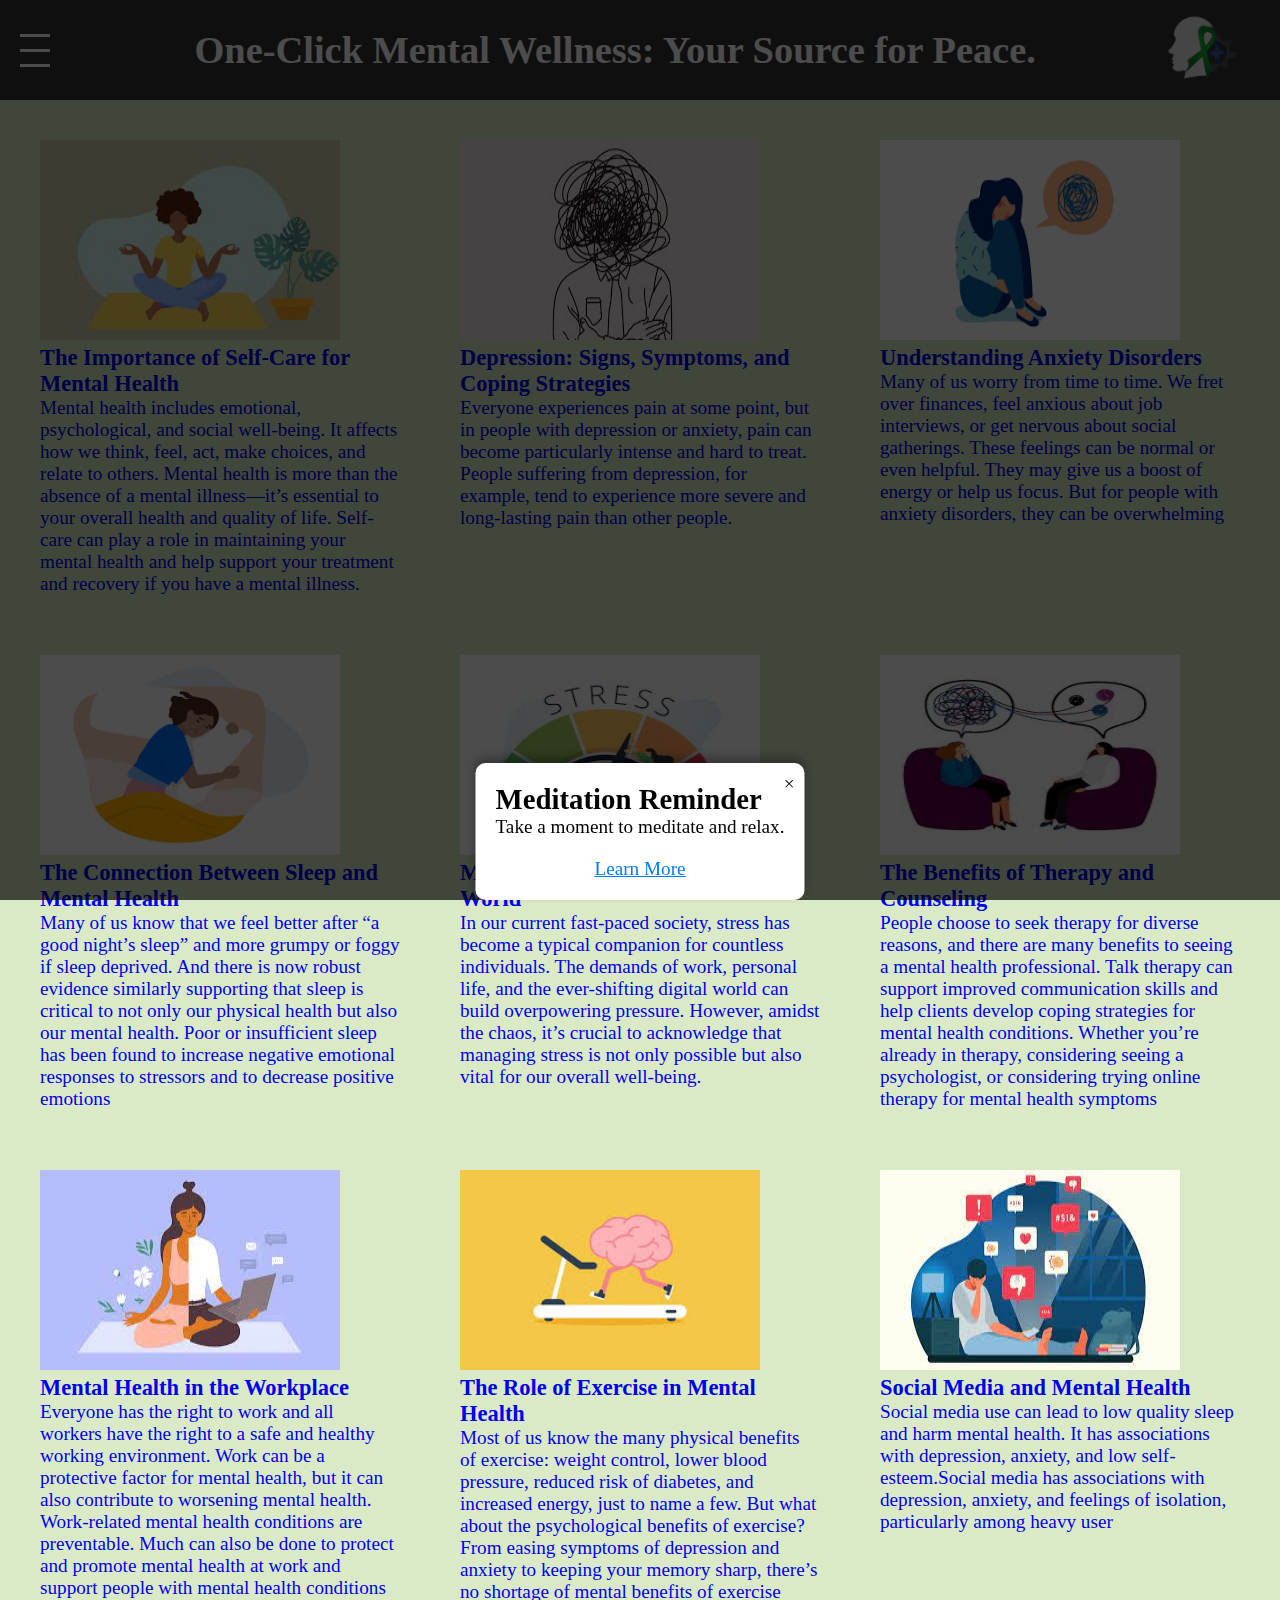
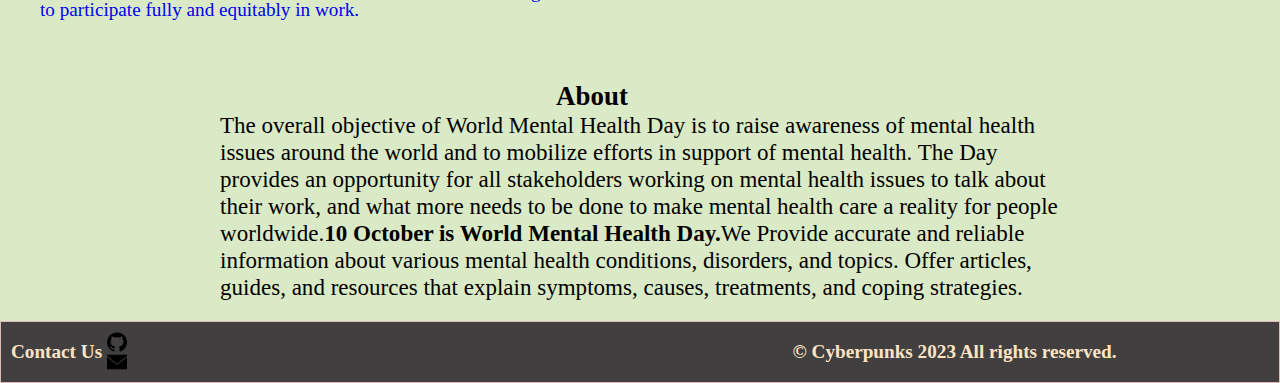
<file: index.html>
<!DOCTYPE html>
<html lang="en">
<head>
    <meta charset="UTF-8">
    <meta http-equiv="X-UA-Compatible" content="IE=edge">
    <meta name="viewport" content="width=device-width, initial-scale=1.0">
    <title>Mental Awareness</title>
    <link rel="stylesheet" href="style.css">
</head>
<body>
    <nav class="navbar">
        <!-- hamburger icon -->
        <div class="hamburger-icon">
            <div class="line"></div>
            <div class="line"></div>
            <div class="line"></div>
        </div>
        <Div>
          <h1 style="color: white;">One-Click Mental Wellness: Your Source for Peace.</h1>
        </Div>
        <div class="logo">
            <!-- logo -->
            <img src="./logo.png" alt="logo">
        </div>
    </nav>
    <div class="side-panel">
        <div>
            <ul>
                <li><a href="index.html">Home</a></li>
                <li><a href="#About">About</a></li>
                <li><a href="./meditation/meditation.html">Meditate</a></li>
                <li><a href="./login.html">Log In</a></li>
                <li><a href="#footer">Contact Us</a></li>
            </ul>
        </div>
    </div>
    <!-- The overlay and pop-up container -->
    <div class="overlay" id="overlay"></div>
    <div class="popup" id="popup">
        <span class="close" onclick="hidePopup()">&times;</span>
        <h2>Meditation Reminder</h2>
        <p>Take a moment to meditate and relax.</p>
        <a class="popup-link" href="./meditation/meditation.html" target="_blank">Learn More</a>
    </div>
    <main>
        <section class="body">
            <!-- body section -->
            <div class="row">
              <div class="col">
                <div class="card-container">
                  <div class="card"><a href="https://www.nimh.nih.gov/health/topics/caring-for-your-mental-health"target="_blank">
                    <div class="card-header">
                      <img src="./images for body section/self care.jpeg"alt="" />
                    </div>
        
                    <div class="card-content">
                      <h3>The Importance of Self-Care for Mental Health</h3>
                      <p>
                        Mental health includes emotional, psychological, and social well-being. It affects how we think, feel, act, make choices, and relate to others. Mental health is more than the absence of a mental illness—it’s essential to your overall health and quality of life. Self-care can play a role in maintaining your mental health and help support your treatment and recovery if you have a mental illness.  
                      </p>
                    </a> </div>
                  </div>
                </div>
              </div>
        
              <div class="col">
                <div class="card-container">
                  <div class="card"><a href="https://www.health.harvard.edu/mind-and-mood/pain-anxiety-and-depression"target="_blank">
                    <div class="card-header">
                      <img src="./images for body section/depression.jpeg" alt="" />
                    </div>
        
                    <div class="card-content">
                      <h3>Depression: Signs, Symptoms, and Coping Strategies</h3>
                      <p>
                        Everyone experiences pain at some point, but in people with depression or anxiety, pain can become particularly intense and hard to treat. People suffering from depression, for example, tend to experience more severe and long-lasting pain than other people.
      
      
                      </p>
                    </div>
                  </a></div>
                </div>
              </div>
        
              <div class="col">
                <div class="card-container">
                  <div class="card"><a href="https://newsinhealth.nih.gov/2016/03/understanding-anxiety-disorders"target="_blank">
                    <div class="card-header">
                      <img src="./images for body section/anxiety.png" alt="" />
                    </div>
        
                    <div class="card-content">
                      <h3>Understanding Anxiety Disorders</h3>
                      <p>
                        Many of us worry from time to time. We fret over finances, feel anxious about job interviews, or get nervous about social gatherings. These feelings can be normal or even helpful. They may give us a boost of energy or help us focus. But for people with anxiety disorders, they can be overwhelming
                      </p>
                    </div>
                  </div>
                </a> </div>
              </div>
            </div>
        
            <div class="row">
              <div class="col">
                <div class="card-container">
                  <div class="card"><a href="https://www.columbiapsychiatry.org/news/how-sleep-deprivation-affects-your-mental-health"target="_blank">
                    <div class="card-header">
                      <img src="./images for body section/sleep.png" alt="" />
                    </div>
        
                    <div class="card-content">
                      <h3>The Connection Between Sleep and Mental Health</h3>
                      <p>
                        Many of us know that we feel better after “a good night’s sleep” and more grumpy or foggy if sleep deprived. And there is now robust evidence similarly supporting that sleep is critical to not only our physical health but also our mental health. Poor or insufficient sleep has been found to increase negative emotional responses to stressors and to decrease positive emotions
                      </p>
                    </a></div>
                  </div>
                </div>
              </div>
        
              <div class="col">
                <div class="card-container">
                  <div class="card"><a href="https://jiakhan.medium.com/7-effective-strategies-for-managing-stress-in-a-fast-paced-world-52e91842128f"target="_blank">
                    <div class="card-header">
                      <img src="./images for body section/stress.jpeg" alt="" />
                    </div>
        
                    <div class="card-content">
                      <h3>Managing Stress in a Fast-Paced World</h3>
                      <p>
                        In our current fast-paced society, stress has become a typical companion for countless individuals. The demands of work, personal life, and the ever-shifting digital world can build overpowering pressure. However, amidst the chaos, it’s crucial to acknowledge that managing stress is not only possible but also vital for our overall well-being.
                      </p>
                    </div>
                  </a></div>
                </div>
              </div>
        
              <div class="col">
                <div class="card-container">
                  <div class="card"><a href="https://www.betterhelp.com/advice/therapy/six-benefits-of-therapy/"target="_blank">
                    <div class="card-header">
                      <img src="./images for body section/therapy.jpeg" alt="" />
                    </div>
        
                    <div class="card-content">
                      <h3>The Benefits of Therapy and Counseling</h3>
                      <p>
                        People choose to seek therapy for diverse reasons, and there are many benefits to seeing a mental health professional. Talk therapy can support improved communication skills and help clients develop coping strategies for mental health conditions. Whether you’re already in therapy, considering seeing a psychologist, or considering trying online therapy for mental health symptoms
                      </p>
                    </div>
                  </div>
                </a></div>
              </div>
            </div>
        
            <div class="row">
              <div class="col">
                <div class="card-container">
                  <div class="card"><a href="https://www.who.int/teams/mental-health-and-substance-use/promotion-prevention/mental-health-in-the-workplace"target="_blank">
                    <div class="card-header">
                      <img src="./images for body section/workspace.jpeg" alt="" />
                    </div>
        
                    <div class="card-content">
                      <h3>Mental Health in the Workplace</h3>
                      <p>
                        Everyone has the right to work and all workers have the right to a safe and healthy working environment. Work can be a protective factor for mental health, but it can also contribute to worsening mental health. Work-related mental health conditions are preventable. Much can also be done to protect and promote mental health at work and support people with mental health conditions to participate fully and equitably in work.
                      </p>
                    </a></div>
                  </div>
                </div>
              </div>
        
              <div class="col">
                <div class="card-container">
                  <div class="card"><a href="https://www.waldenu.edu/online-bachelors-programs/bs-in-psychology/resource/five-mental-benefits-of-exercise"target="_blank">
                    <div class="card-header">
                      <img src="./images for body section/exercise.jpeg" alt="" />
                    </div>
        
                    <div class="card-content">
                      <h3>The Role of Exercise in Mental Health</h3>
                      <p>
                        Most of us know the many physical benefits of exercise: weight control, lower blood pressure, reduced risk of diabetes, and increased energy, just to name a few. But what about the psychological benefits of exercise? From easing symptoms of depression and anxiety to keeping your memory sharp, there’s no shortage of mental benefits of exercise
                      </p>
                    </div>
                  </a></div>
                </div>
              </div>
        
              <div class="col">
                <div class="card-container">
                  <div class="card"><a href="https://www.medicalnewstoday.com/articles/social-media-and-mental-health#the-link"target="_blank">
                    <div class="card-header">
                      <img src="./images for body section/social media.jpeg" alt="" />
                    </div>
        
                    <div class="card-content">
                      <h3>Social Media and Mental Health</h3>
                      <p>
                        Social media use can lead to low quality sleep and harm mental health. It has associations with depression, anxiety, and low self-esteem.Social media has associations with depression, anxiety, and feelings of isolation, particularly among heavy user
                      </p>
                    </div>
                  </div>
                </a></div>
              </div>
            </div>
        </section>
        <section id="about-section">
            <h3>About</h3>
            <div id="About">The overall objective of World Mental Health Day is to raise awareness of mental health issues around the world and to mobilize efforts in support of mental health.
              The Day provides an opportunity for all stakeholders working on mental health issues to talk about their work, and what more needs to be done to make mental health care a reality for people worldwide.<b>10 October is World Mental Health Day.</b>We Provide accurate and reliable information about various mental health conditions, disorders, and topics.
              Offer articles, guides, and resources that explain symptoms, causes, treatments, and coping strategies.</div>
        </section>
    </main>
    <footer id="footer">
        <div class="contact-items">
            <p>Contact Us</p>
            <div>
                <a href="https://github.com/Arya-Pai/Codefury-Repo" target="_blank" rel="noopener"><img src="icons8-github-24.png" id="github"></a>
                <a href="mailto:aryabhaskarai@gmail.com"><img src="icons8-email-100.png" id="Email"></a>
            </div>
        </div>
        <div class="copyright">&copy; Cyberpunks 2023 All rights reserved.</div>
    </footer>
    <script src="./script.js"></script>
</body>
</html>
</file>
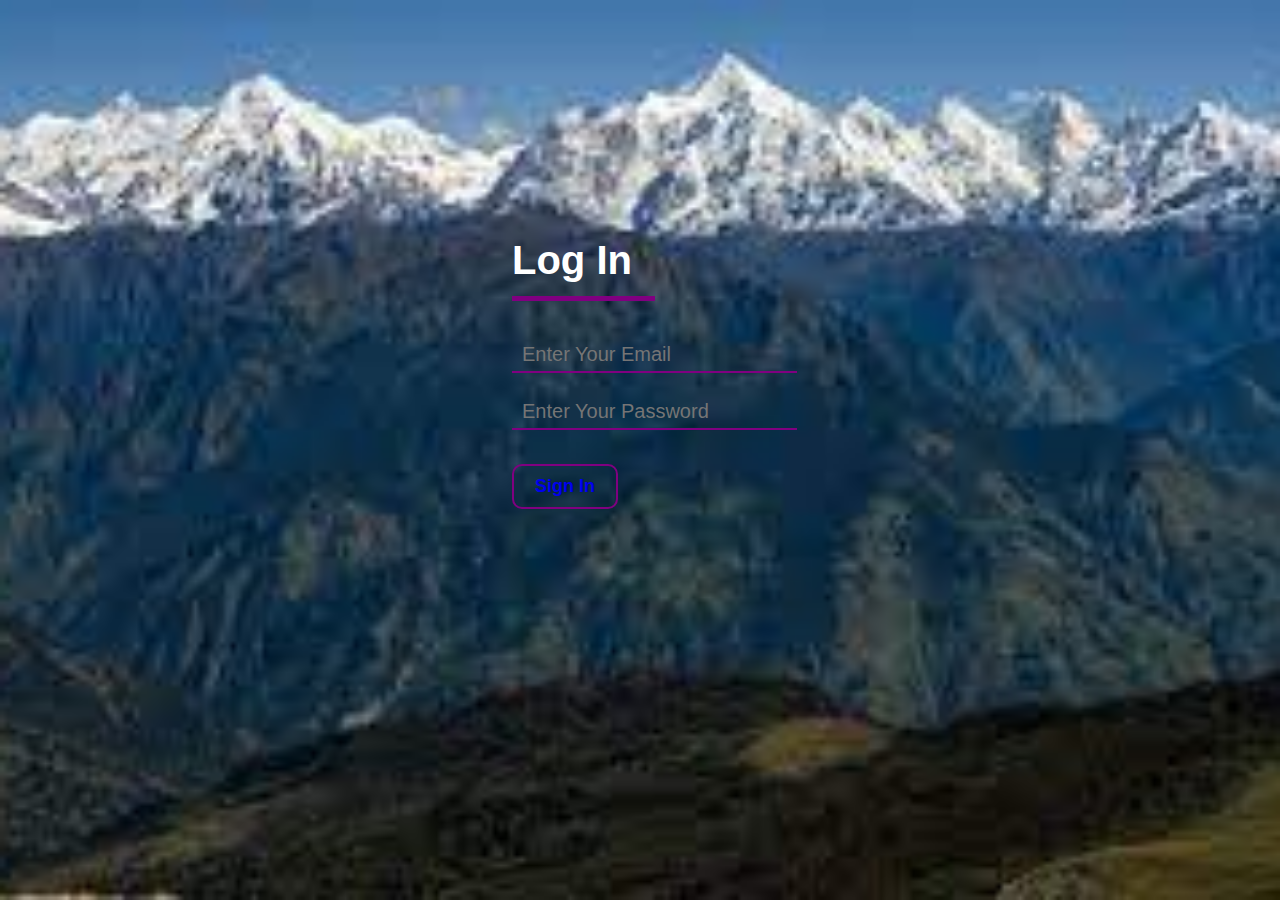
<file: login.html>
<!DOCTYPE html>
<html lang="en">
<head>
    <meta charset="UTF-8">
    <meta http-equiv="X-UA-Compatible" content="IE=edge">
    <meta name="viewport" content="width=device-width, initial-scale=1.0">
    <title>Login Page</title>
    <link rel="stylesheet" href="./loginstyle.css">
</head>
<body>
    <div class="container">
        <h1>Log In</h1>
        <div class="box">
            <i class="fa fa-envelope"></i>
            <input type="email" name="email" id="email" placeholder="Enter Your Email">
        </div>
        <div class="box">
            <i class="fa fa-key"></i>
            <input type="password" name="password" id="password" placeholder="Enter Your Password">
        </div>
        <button class="btn"><a href="/index.html">Sign In</a></button>
    </div>
    
</body>
</html>
</file>
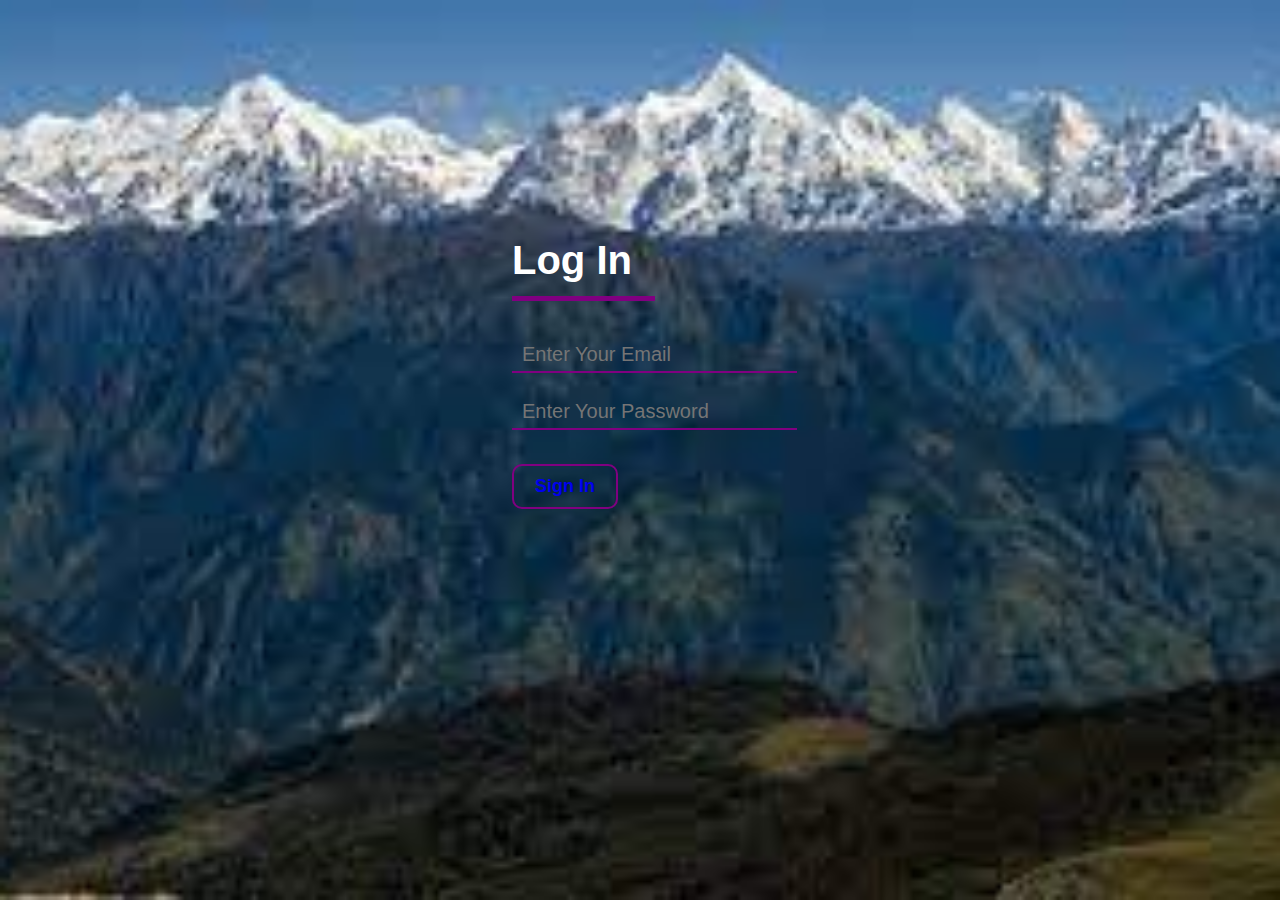
<file: Login page/login.html>
<!DOCTYPE html>
<html lang="en">
<head>
    <meta charset="UTF-8">
    <meta http-equiv="X-UA-Compatible" content="IE=edge">
    <meta name="viewport" content="width=device-width, initial-scale=1.0">
    <title>Login Page</title>
    <link rel="stylesheet" href="loginstyle.css">
</head>
<body>
    <div class="container">
        <h1>Log In</h1>
        <div class="box">
            <i class="fa fa-envelope"></i>
            <input type="email" name="email" id="email" placeholder="Enter Your Email">
        </div>
        <div class="box">
            <i class="fa fa-key"></i>
            <input type="password" name="password" id="password" placeholder="Enter Your Password">
        </div>
        <button class="btn"><a href="/index.html">Sign In</a></button>
    </div>
    
</body>
</html>
</file>
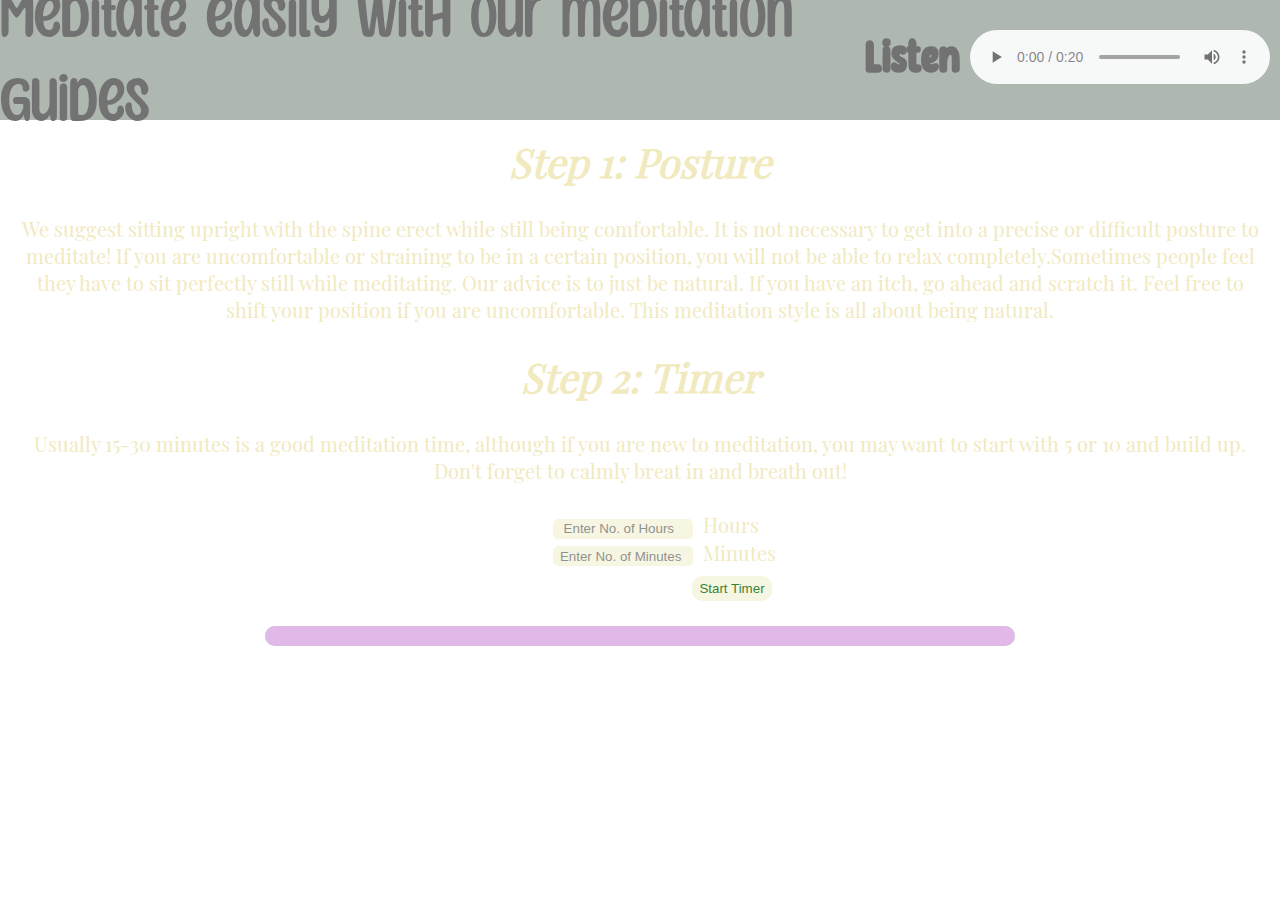
<file: meditation/meditation.html>
<!DOCTYPE html>
<html lang="en">
  <head>
    <meta charset="UTF-8" />
    <meta name="viewport" content="width=device-width, initial-scale=1.0" />
    <link rel="stylesheet" href="style.css" />

    

    <title>meditation</title>
    <style>
      body {
        background-image: url("https://i.gifer.com/Ort.gif");
        background-repeat: no-repeat;
        background-size: 100%;
      }
    </style>
  </head>
  <body>
    <script src="hello.js"></script>
    <div class="nav">
      <div class="title">
        <h3 id="h3">Meditate easily with our meditation guides</h3>
      </div>

      <div class="listen">
        <h4 id="h4">Listen</h4>

        <div class="contain">
          <audio id="sound" controls autoplay loop src="./calm.mp3"></audio>
        </div>
      </div>
    </div>
    <div class="content">
      <h1 style="text-align: center;"><em>Step 1: Posture</em></h1>
      <br />
      <p style="text-align: center;">
        We suggest sitting upright with the spine erect while still being
        comfortable. It is not necessary to get into a precise or difficult
        posture to meditate! If you are uncomfortable or straining to be in a
        certain position, you will not be able to relax completely.Sometimes people feel they have to sit perfectly still while meditating. Our advice is to just be natural. If you have an itch, go ahead and scratch it. Feel free to shift your position if you are uncomfortable. This meditation style is all about being natural.
      </p>
      <br />
      

      <h1 style="text-align: center;"><em>Step 2: Timer</h1></em>
      <br />
      <p style="text-align: center;">
        Usually 15-30 minutes is a good meditation time, although if you are new
        to meditation, you may want to start with 5 or 10 and build up. Don't forget to calmly breat in and breath out!
      </p>
      <div class="timer">
        <form id="time">
          <br />
          <input id="hrs"
            type="text"
            name="fname"
            value=""
            placeholder="&nbsp;&nbsp;&nbsp;Enter No. of Hours"
            requires
          />&nbsp;&nbsp;Hours<br />
          <input id="mins"
            type="text"
            name="lname"
            value=""
            placeholder="&nbsp;&nbsp;Enter No. of Minutes"
            required
          />&nbsp;&nbsp;Minutes<br />
        </form>

        <button id="btn"onclick="myFunction()">Start Timer</button>

        <div id="progress">
          <div id="progress-bar"></div>
        </div>

        
        <h2 id="done"></h2>
      </div>
    </div>
  </body>
</html>
</file>
<file: style.css>
* {
    padding: 0;
    margin: 0;
    box-sizing: border-box; /* Add box-sizing for better layout handling */
}
.logo img{
    height: 75px;
    width: auto;
    margin-right: 40px;
}
/* Navbar Styles */
.navbar {
    height: 100px;
    display: flex;
    justify-content: space-between; /* Adjust alignment to space between elements */
    align-items: center; /* Center vertically */
    background-color: #333;
    position: -webkit-sticky;
    position: sticky;
    top: 0;
    z-index: 1; /* Ensure the navbar is above other content */
}

/* Hamburger Icon Styles */
.hamburger-icon {
    cursor: pointer;
    z-index: 1;
    padding-right: 20px;
    padding-left: 20px; /* Add left padding to center the icon */
    display: flex; /* Center icon vertically within its container */
    flex-direction: column;
    align-items: center; /* Center icon vertically within its container */
}

.line {
    width: 30px;
    height: 3px;
    background-color: rgb(255, 251, 251);
    margin: 6px 0;
    transition: 0.4s;
}

.hamburger-icon:hover .line {
    background-color: rgb(255, 251, 251);
    transform: scale(1.5);
}

/* Side Panel Styles */
.side-panel {
    display: flex;
    width: 0;
    position: fixed;
    top: 100px; /* Adjust top position to match navbar height */
    height: 100%;
    background-color: #333;
    overflow-x: hidden;
    transition: 0.3s;
    z-index: 0;
}

.side-panel.open {
    width: 300px;
    display: block;
}

.side-panel ul li {
    display: flex;
    padding: 10px 0px;
    margin: 10px 0px;
    color: aquamarine;
    border-bottom: 1px solid whitesmoke;
    min-height: 30px;
}

.side-panel ul li a {
    text-decoration: none;
    color: beige;
    flex: 1; /* Distribute link text evenly within the list item */
}

.side-panel ul li a:hover {
    font-size: 20px;
}

/* Default Styles for Larger Screens */
.body {
    display: flex;
    flex-direction: column;
    min-height: 100vh;
    /* background-color: #dbeac6; */
    margin: auto;
    padding: 10px;

}
.card {
    max-width: 450px;
    padding: 10px;
    margin: 20px;
    transition: 0.6s;
    border-radius: 15px;
}
.card:hover{
    transform: scale(1.1);
}
.row{
    display: flex;
    margin: auto;
}

/* Media Query for Screens Smaller Than 900px (updated from 500px) */
@media (max-width: 900px) {
    .body {
        margin: 10px 0px;
    }
    
    /* Responsive Images */
    .card img {
        max-width: 100%;
        height: auto;
        margin: auto;
    }

    /* Adjust Logo Sizes and Spacing in the Footer */
    .contact-items img {
        max-width: 20px;
        height: auto;
        margin: 0 5px;
    }

    /* Adjust side-panel width for smaller screens */
    .side-panel.open {
        width: 150px;
        display: block;
    }
    .logo img{
        height: 50px;
        width: auto;
        margin-right: 25px;
    }
    .row{
        display: block;
    }
}

/* Footer Styles */
#footer {
    border: 1px solid rgb(223, 184, 184);
    background-color: rgb(65, 63, 63);
    font-weight: bold;
    color: bisque;
    padding: 10px;
    display: flex;
    justify-content: space-between;
    align-items: center;
    flex-shrink: 0;
}

.copyright {
    width: 50%;
    text-align: center;
}

.contact-items {
    display: flex; /* Change to flex to center vertically */
    align-items: center; /* Center vertically */
    overflow-x: auto; /* Enable horizontal scrolling if content overflows */
}

.contact-items img {
    max-width: 20px;
    height: auto;
    margin: 0 5px;
}

#github, #Email {
    display: flex;
    align-items: center;
}

/* Make Navbar Sticky */
.navbar.sticky {
    position: sticky;
    top: 0;
}
.card a{
    text-decoration: none;
}
.card-header img{
    width:300px;
    height: 200px;;
}
#about-section{
    /* background-color:  #dbeac6; */
    /* display: flex; */
  padding: 20px;
    /* align-items: center; */
    margin: 0 200px;
    font-size: larger;
    

}
body{
    background-color: #dbeac6;
    font-size: larger;
}
#about-section h3{
    margin: 0% 40%;

}
/* Styles for the overlay background and pop-up container */
.overlay {
    display: none;
    position: fixed;
    top: 0;
    left: 0;
    width: 100%;
    height: 100%;
    background-color: rgba(0, 0, 0, 0.7);
    z-index: 1;
}

.popup {
    position: fixed;
    bottom: 0; /* Popup emerges from the bottom */
    left: 50%;
    transform: translateX(-50%);
    background-color: #fff;
    padding: 20px;
    border-radius: 10px;
    box-shadow: 0px -5px 10px rgba(0, 0, 0, 0.3); /* Negative Y-shadow for emerging effect */
    z-index: 2;
    max-width: 90%;
    animation: slide-up 1s ease-in-out forwards;

}

.close {
    position: absolute;
    top: 10px;
    right: 10px;
    cursor: pointer;
}

.popup-link {
    display: block;
    margin-top: 20px;
    text-align: center;
    color: #007BFF;
    text-decoration: underline;
    cursor: pointer;
}
.show-popup{
    bottom:0;
}
@keyframes slide-up {
    0% {
        transform: translateX(-50%) translateY(100%);
    }
    100% {
        transform: translateX(-50%) translateY(0);
    }
}
</file>
<file: loginstyle.css>
*{
    margin: 0;
    padding: 0;
}
/* Set background image */
body{
        background: url(Unknown.jpeg) no-repeat center center fixed;
        /* Set background size to cover entire viewport */
        background-size: cover; 
    }
    .container{ 
        color: white;
        position: absolute;
        top: 25%;
        left: 40%; 
    }
    .container h1{
        font-family: 'Heebo', sans-serif;
        width: 50%;
        display: inline-block;
        font-size: 40px;
        border-bottom: 5px solid purple;
        margin-bottom: 15px;
        padding: 13px 0;
    }
    .box{
        width: 100%; 
        margin: 22px 0px;
        border-bottom: 2px solid purple;
    }
    .box input{  
        background: none;
        width: 75%;
        padding: 5px 10px;
        font-size: 20px;
        border: none;
        outline:none;
        color: white;
    }
    .btn{
        color: white;
        cursor: pointer;
        outline: none; 
        margin: 12px 0;
        padding: 10px 21px;
        border: 2px solid purple;
        border-radius: 10px;
        font-size: 18px;
        background: none;
        font-weight: bold;
       
        
    }
    .btn a{
        text-decoration: none;
    }
    .box i{ 
        width: 25px; 
        text-align: center;
    }
    .btn:hover{
        opacity: 0.5;
        color: purple; 
        background: white; 
        
    }
</file>
<file: Login page/loginstyle.css>
*{
    margin: 0;
    padding: 0;
}
/* Set background image */
body{
        background: url(Unknown.jpeg) no-repeat center center fixed;
        /* Set background size to cover entire viewport */
        background-size: cover; 
    }
    .container{ 
        color: white;
        position: absolute;
        top: 25%;
        left: 40%; 
    }
    .container h1{
        font-family: 'Heebo', sans-serif;
        width: 50%;
        display: inline-block;
        font-size: 40px;
        border-bottom: 5px solid purple;
        margin-bottom: 15px;
        padding: 13px 0;
    }
    .box{
        width: 100%; 
        margin: 22px 0px;
        border-bottom: 2px solid purple;
    }
    .box input{  
        background: none;
        width: 75%;
        padding: 5px 10px;
        font-size: 20px;
        border: none;
        outline:none;
        color: white;
    }
    .btn{
        color: white;
        cursor: pointer;
        outline: none; 
        margin: 12px 0;
        padding: 10px 21px;
        border: 2px solid purple;
        border-radius: 10px;
        font-size: 18px;
        background: none;
        font-weight: bold;
       
        
    }
    .btn a{
        text-decoration: none;
    }
    .box i{ 
        width: 25px; 
        text-align: center;
    }
    .btn:hover{
        opacity: 0.5;
        color: purple; 
        background: white; 
        
    }
</file>
<file: meditation/style.css>
*{
    padding: 0;
    margin: 0px;
}
body{
    width: 100%;
    height: 100vh;
}
.nav{
    background-color: #6D7F73;
    opacity: 55%;
    display: flex;
    justify-content:space-around;
    align-items: center;
    height: 120px;
    width: 100%;
    
}


@font-face {
    font-family: calm1;
    src: url(OddlyCalmingRegular-7B89V.ttf);
}
@font-face {
    font-family: calm2;
    src: url(SunnySpellsBasicRegular-Yz1Wv.ttf);
}

#h3{
    font-family:'calm2';
  font-size: 70px;
  color:rgb(0, 0, 0);
    font-weight: lighter;
}
.listen{

    display:flex;
    justify-items: center;
    justify-content: space-around;
    padding-left: 5px;

}
.contain:hover{
    cursor:pointer;

}
#h4{
    margin-top: 0%;
    font-family:'calm1' ;
    font-size: 50px;
    font-weight: bold;
    

}
.contain{
    display: flex;
    height:fit-content ;
    width: fit-content;
    padding-right: 10px;
    margin-left: 10px;
    
}
@font-face {
    font-family: text;
    src: url(PlayfairDisplayRegular-ywLOY.ttf);
}
.content{
   
    padding: 10px;
    margin: 5px;
    font-family: 'text';
    align-items: center;
    color: rgb(239, 229, 176);
    font-size: 20px;
  
    
    opacity: 80%;
}
#progress{
    width: 60%;
    height: 20px;
    margin: 0px auto;
    border-radius: 20px;
    background-color: #98e4bd;
    margin-top: 10px;
}
  
  #progress-bar{
    height: 20px;
    background-color: rgb(217, 168, 228);
    border-radius: 10px;
  }
  button{
    margin-left: 677px ;
    margin-bottom: 15px;
    margin-top: 10px;
    padding: 0%;

  }
  #hrs{
    border-radius: 5px;
    border: none;
    width:140px;
    height:20px;
    background-color: beige;
  }
  #mins{
    border-radius: 5px;
    border: none;
    width:140px;
    height:20px;
    background-color: beige;
  }
  
   
  
  #time{
    margin-left: 43%;
    padding: 0;
  }
  #btn{
    border-radius: 10px;
    border: none;
    height: 25px;
    width:80px;
    color: darkgreen;
    background-color: beige;
  }
  #btn:hover{
    cursor: pointer;
  }
  #done{
    margin-left: 42%;
    
  }
</file>
